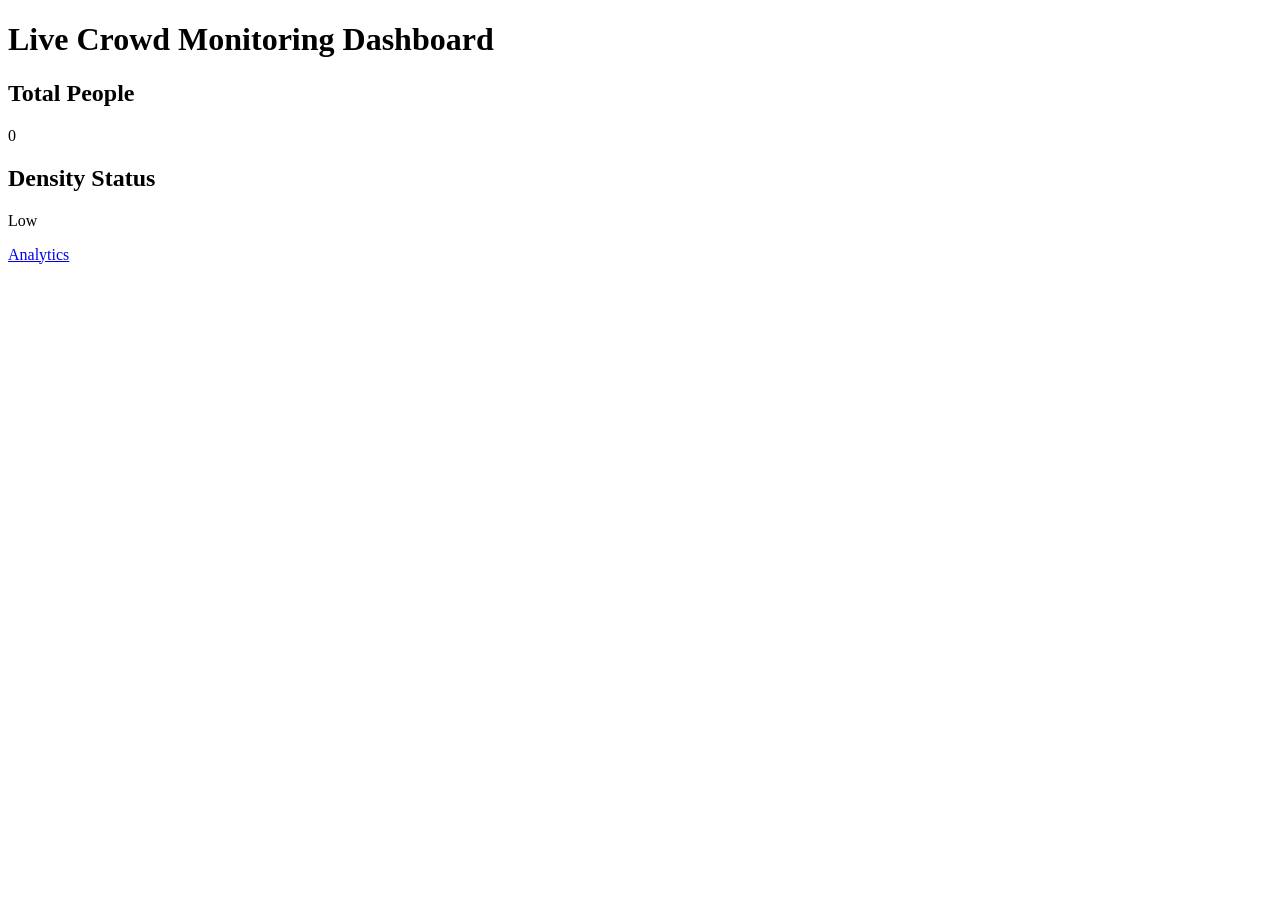
<file: dashboard.html>
<!DOCTYPE html>
<html>
<head>
    <title>Dashboard</title>
</head>
<body>

<h1>Live Crowd Monitoring Dashboard</h1>

<div>
    <h2>Total People</h2>
    <p id="count">0</p>
</div>

<div>
    <h2>Density Status</h2>
    <p id="density">Low</p>
</div>

<a href="/analytics">Analytics</a>

</body>
</html>
</file>
